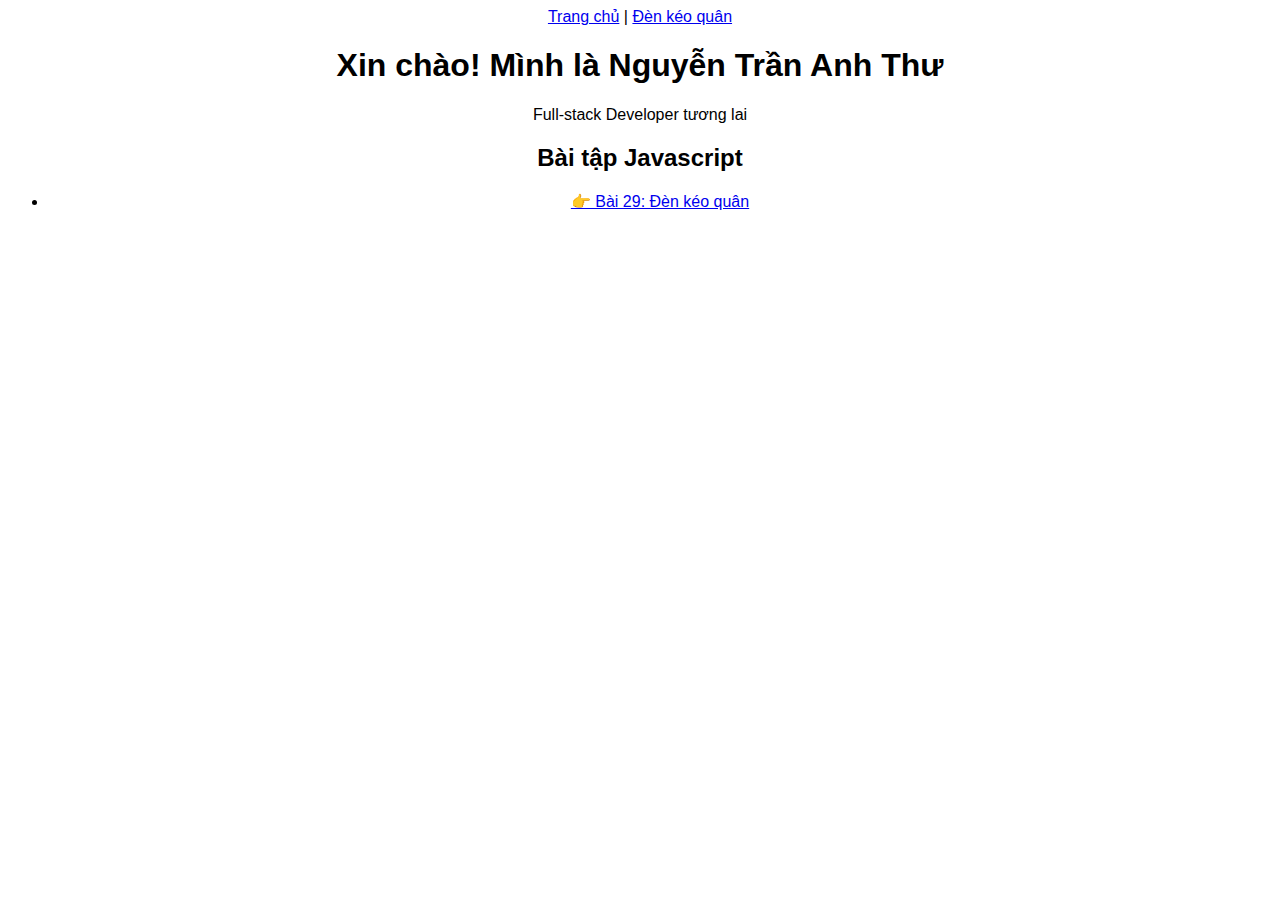
<file: index.html>
<!DOCTYPE html>
<html lang="vi">
<head>
    <meta charset="UTF-8">
    <title>Portfolio - Nguyễn Trần Anh Thư</title>
    <link rel="stylesheet" href="style.css">
</head>
<body>

<nav>
    <a href="index.html">Trang chủ</a> |
    <a href="denkeoquan.html">Đèn kéo quân</a>
</nav>

<h1>Xin chào! Mình là Nguyễn Trần Anh Thư</h1>
<p>Full-stack Developer tương lai</p>

<h2>Bài tập Javascript</h2>
<ul>
    <li>
        <a href="denkeoquan.html">👉 Bài 29: Đèn kéo quân</a>
    </li>
</ul>

</body>
</html>
</file>
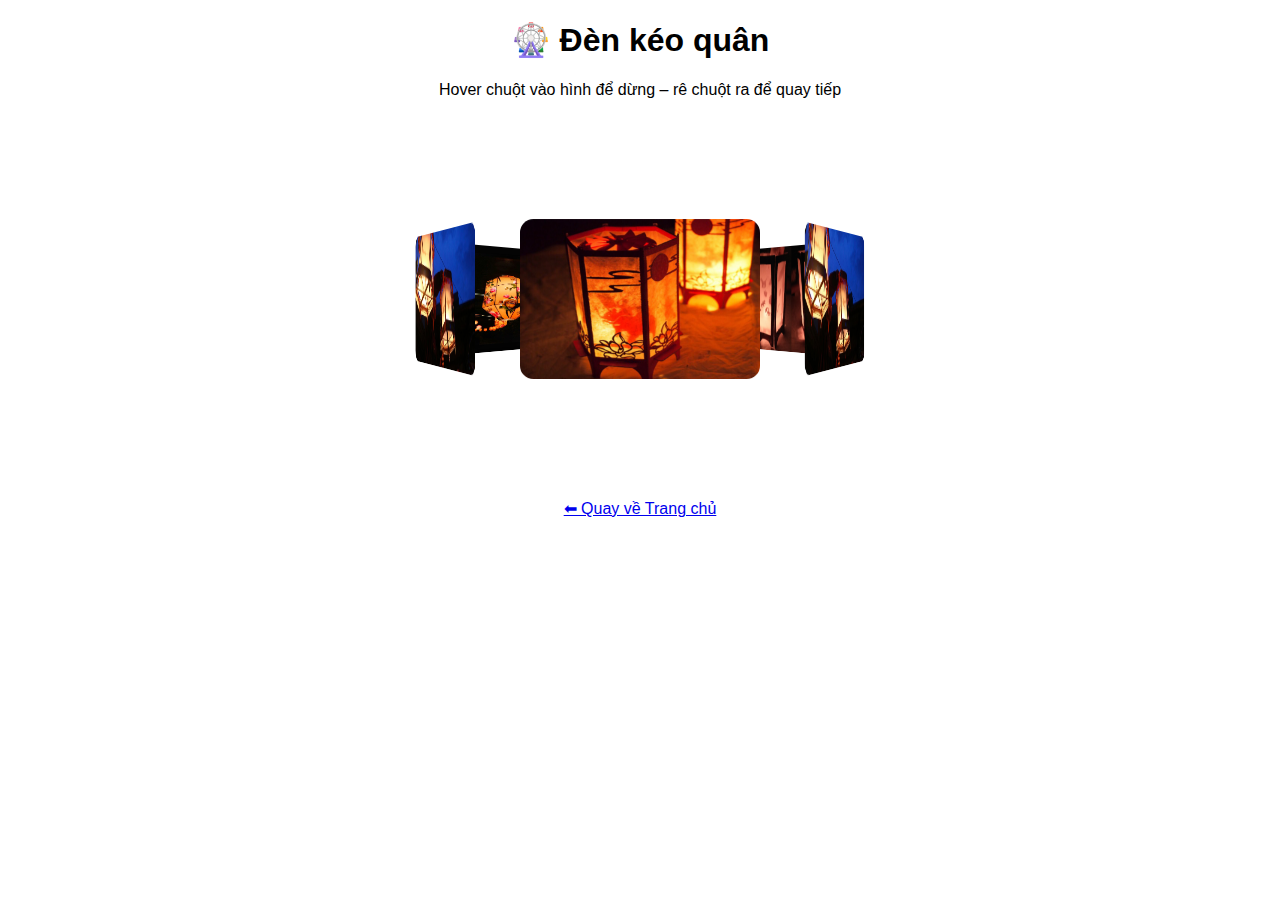
<file: denkeoquan.html>
<!DOCTYPE html>
<html lang="vi">
<head>
    <meta charset="UTF-8">
    <title>Đèn kéo quân - Javascript</title>
    <link rel="stylesheet" href="style.css">
</head>
<body>

<h1>🎡 Đèn kéo quân</h1>
<p>Hover chuột vào hình để dừng – rê chuột ra để quay tiếp</p>

<div class="scene">
    <div class="carousel" id="carousel">
        <img src="images/den1.jpg">
        <img src="images/den2.jpg">
        <img src="images/den3.jpg">
        <img src="images/den4.jpg">
        <img src="images/den5.jpg">
        <img src="images/den6.jpg">
    </div>
</div>

<a href="index.html">⬅ Quay về Trang chủ</a>

<script src="den.js"></script>
</body>
</html>
</file>
<file: style.css>
body {
    text-align: center;
    font-family: Arial, sans-serif;
}

.scene {
    width: 300px;
    height: 300px;
    margin: 50px auto;
    perspective: 800px;
}

.carousel {
    width: 100%;
    height: 100%;
    position: relative;
    transform-style: preserve-3d;
    animation: rotate 10s linear infinite;
}

.carousel img {
    position: absolute;
    width: 180px;
    height: 120px;
    left: 60px;
    top: 90px;
    cursor: pointer;
    border-radius: 10px;
}

/* 6 mặt đèn */
.carousel img:nth-child(1) { transform: rotateY(0deg) translateZ(200px); }
.carousel img:nth-child(2) { transform: rotateY(60deg) translateZ(200px); }
.carousel img:nth-child(3) { transform: rotateY(120deg) translateZ(200px); }
.carousel img:nth-child(4) { transform: rotateY(180deg) translateZ(200px); }
.carousel img:nth-child(5) { transform: rotateY(240deg) translateZ(200px); }
.carousel img:nth-child(6) { transform: rotateY(300deg) translateZ(200px); }

@keyframes rotate {
    from { transform: rotateY(0deg); }
    to { transform: rotateY(360deg); }
}
</file>
